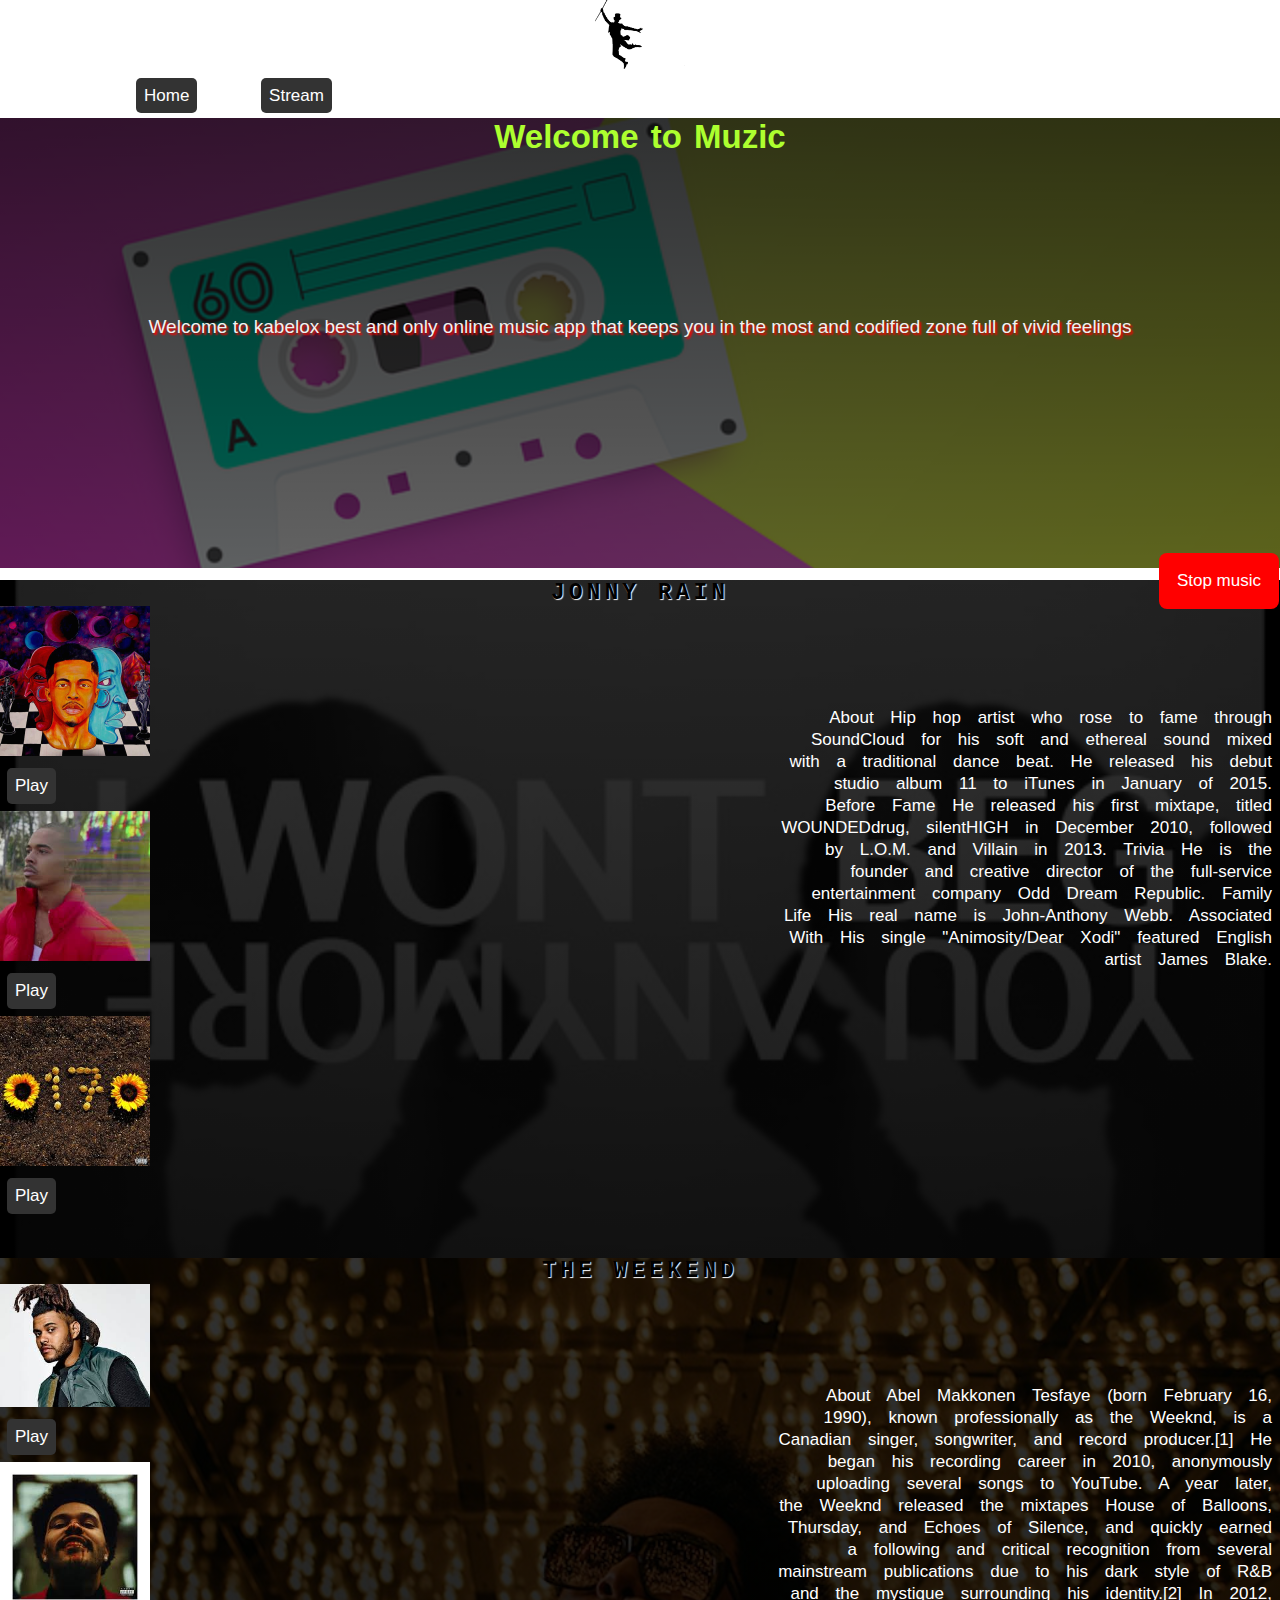
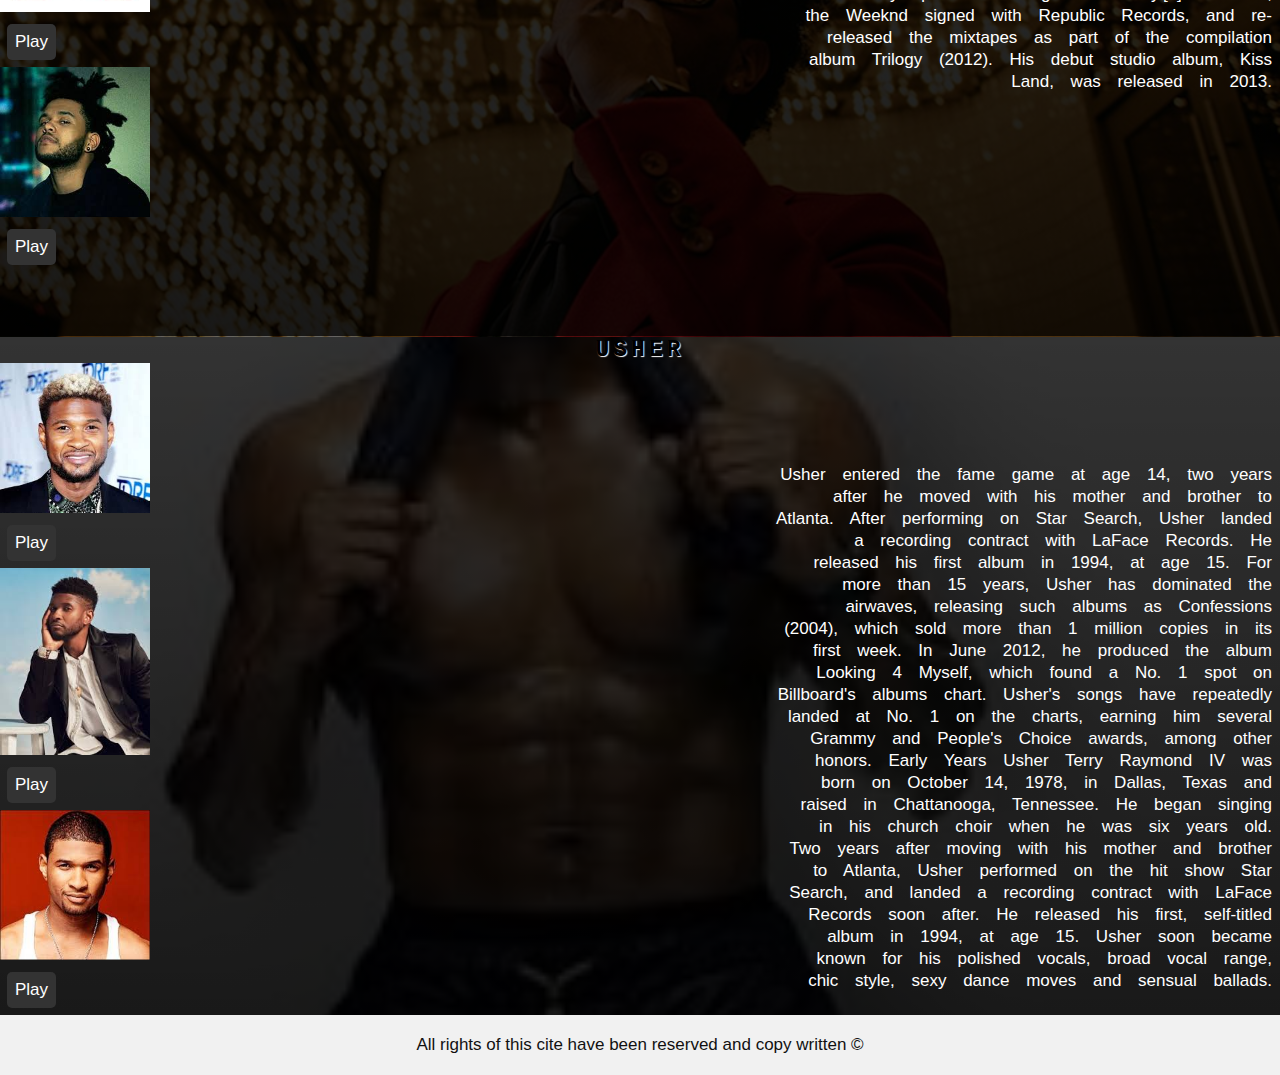
<file: index.html>
<!DOCTYPE html>
<html lang="en">

<head>
    <meta charset="UTF-8">
    <meta name="viewport" content="width=device-width, initial-scale=1.0">
    <title>Musci-app</title>
    <link type="text/css" rel="stylesheet" href="style.css">

    <script src="index.js"></script>
</head>

<body>
    <head>
        <div class="head">
            <div class="img">
                <h2><img src="images/silhouette-3311639_640.png" width="90px"></h2>
            </div>
            <ul>
                <li><a href="index.html" class="bt">Home</a></li>
                <li><a href="vid.html" target="_blank" class="bt">Stream</a></li>
            </ul>


            <!-- nav -->
        </div>


    </head>

    <!-- the showcase -->

    <div class="showcase">
        <h1>Welcome to Muzic</h1>
        <p>Welcome to kabelox best and only online music app that keeps you in the most and codified zone full of vivid
            feelings</p>

    </div>
    <div class="slice"></div>


    <div class="musics">


        <div class="jonny">
            <h3>Jonny Rain</h3>
            <div class="bio">
                <p>About
                    Hip hop artist who rose to fame through SoundCloud for his soft and ethereal sound mixed with a
                    traditional dance beat. He released his debut studio album 11 to iTunes in January of 2015.

                    Before Fame
                    He released his first mixtape, titled WOUNDEDdrug, silentHIGH in December 2010, followed by L.O.M.
                    and Villain in 2013.

                    Trivia
                    He is the founder and creative director of the full-service entertainment company Odd Dream
                    Republic.

                    Family Life
                    His real name is John-Anthony Webb.

                    Associated With
                    His single "Animosity/Dear Xodi" featured English artist James Blake.</p>
            </div>

            <img src="images/jonny.jpg" alt="jony" width="150px">
            <br> <button class="btn" onclick=" playl()">Play</button><br>


            <!-- <br> <button class="btn" onclick="stopj1()">Play</button><br> -->


            <img src="images/jonny2.jpeg" alt="jony" width="150px">
            <br><button class="btn" onclick="playl2()">Play</button> <br>




            <img src="images/jonny3.jpeg" alt="jony" width="150px">
            <br> <button class="btn" onclick="playl3()">Play</button> <br>

        </div>


        <div class="weekend">
            <h3>The weekend</h3>
            <div class="bio">
                <p>About
                    Abel Makkonen Tesfaye (born February 16, 1990), known professionally as the Weeknd, is a Canadian
                    singer, songwriter, and record producer.[1] He began his recording career in 2010, anonymously
                    uploading several songs to YouTube. A year later, the Weeknd released the mixtapes House of
                    Balloons, Thursday, and Echoes of Silence, and quickly earned a following and critical recognition
                    from several mainstream publications due to his dark style of R&B and the mystique surrounding his
                    identity.[2]

                    In 2012, the Weeknd signed with Republic Records, and re-released the mixtapes as part of the
                    compilation album Trilogy (2012). His debut studio album, Kiss Land, was released in 2013.
                </p>
            </div>
            <img src="images/week1.jpeg" alt="jony" width="150px">
            <br><button class="btn" onclick="playl4()">Play</button> <br>


            <img src="images/week2.jpeg" alt="jony" width="150px">
            <br><button class="btn" onclick="playl5()">Play</button> <br>



            <img src="images/week3.jpeg" alt="jony" width="150px">
            <br><button class="btn" onclick="playl6()">Play</button> <br>

        </div>

        <div class="usher">
            <h3>usher</h3>
            <div class="bio">
                <p>Usher entered the fame game at age 14, two years after he moved with his mother and brother to
                    Atlanta. After performing on Star Search, Usher landed a recording contract with LaFace Records. He
                    released his first album in 1994, at age 15. For more than 15 years, Usher has dominated the
                    airwaves, releasing such albums as Confessions (2004), which sold more than 1 million copies in its
                    first week. In June 2012, he produced the album Looking 4 Myself, which found a No. 1 spot on
                    Billboard's albums chart. Usher's songs have repeatedly landed at No. 1 on the charts, earning him
                    several Grammy and People's Choice awards, among other honors.

                    Early Years
                    Usher Terry Raymond IV was born on October 14, 1978, in Dallas, Texas and raised in Chattanooga,
                    Tennessee. He began singing in his church choir when he was six years old. Two years after moving
                    with his mother and brother to Atlanta, Usher performed on the hit show Star Search, and landed a
                    recording contract with LaFace Records soon after. He released his first, self-titled album in 1994,
                    at age 15. Usher soon became known for his polished vocals, broad vocal range, chic style, sexy
                    dance moves and sensual ballads.</p>
            </div>
            <img src="images/us1.jpeg" alt="jony" width="150px">
            <br><button class="btn" onclick="playl7()">Play</button> <br>


            <img src="images/us2.jpeg" alt="jony" width="150px">
            <br><button class="btn" onclick="playl8()">Play</button> <br>



            <img src="images/us3.jpeg" alt="jony" width="150px">
            <br><button class="btn" onclick="playl9()">Play</button> <br>

        </div>






    </div>

    <button id="load" onclick="load()">Stop music</button>

    <!--foot  -->

    <footer>
        <p>All rights of this cite have been reserved and copy written &copy; </p>
    </footer>







    <script src="index.js"></script>
</body>

</html>
</file>
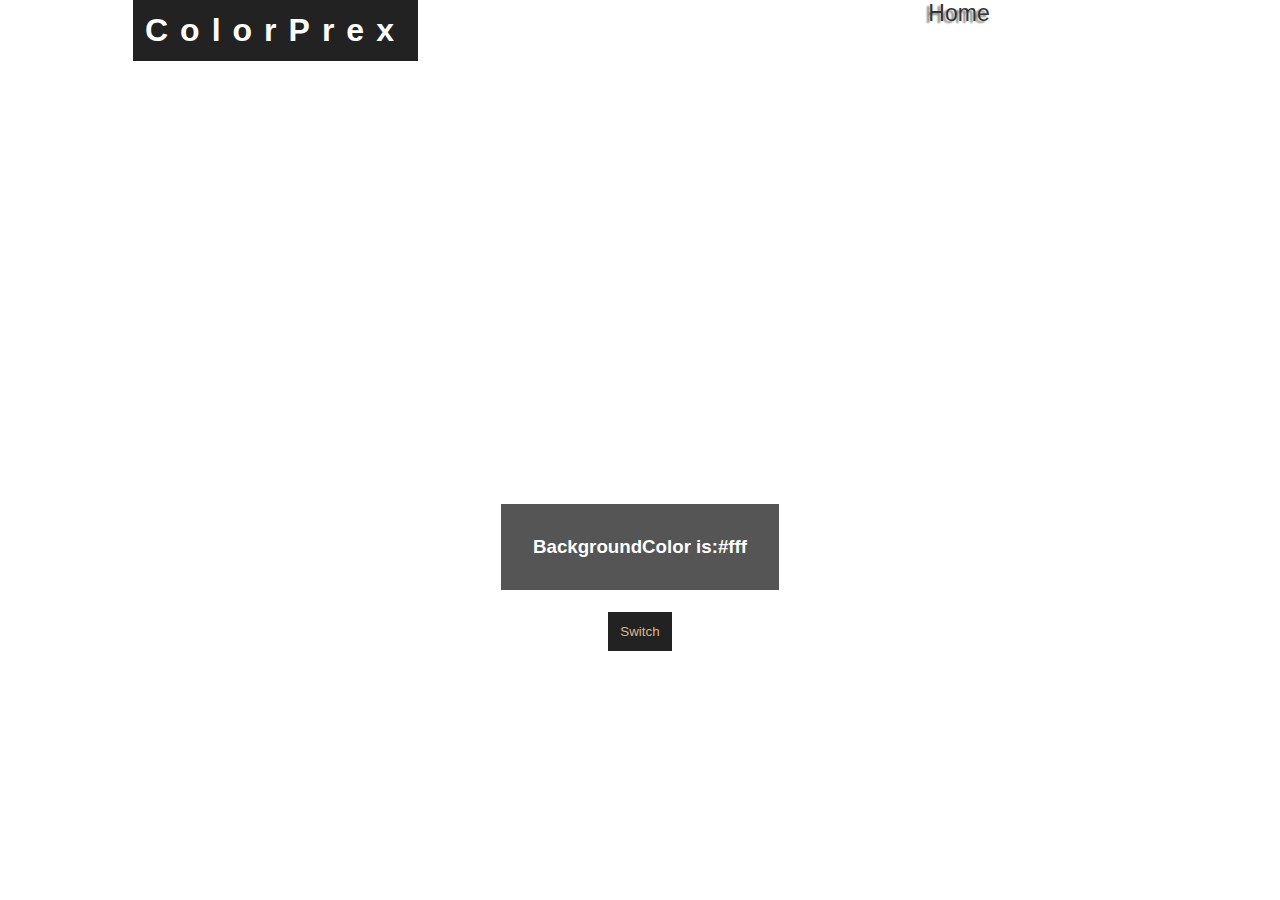
<file: indexfli.html>
<!DOCTYPE html>
<html lang="en">
<head>
    <meta charset="UTF-8">
    <meta name="viewport" content="width=device-width, initial-scale=1.0">
    <title>Flipper</title>
    <link type="text/css" rel="stylesheet" href="style1.css">
</head>
<body>
    <header>
        <nav>
            <div class="nav_head">
                <div class="head-logo">
                    <h1>colorPrex</h1>
                </div>

                <ul>
                    <li><a href="index.html">Home</a></li>
                  
                </ul>
            </div>
        </nav>
    </header>

    <main>
            <div class="showcase">
                <div class="colorPresent">
                    <h3>BackgroundColor is:<span class="colorMe">#fff</span></h3>
                </div>
                <button id= "btn">Switch</button>
            </div>
    </main>
    <script src="indexfli.js"></script>
</body>
</html>
</file>
<file: style.css>
*{
    box-sizing: border-box;
    margin: 0px;
    padding: 0px;
    font-size:17px;
    font-family: Arial, Helvetica, sans-serif;
    
}


.img{
    text-align: center;

}
ul{
    margin: 12px 23px;
    margin-left: 77px;
   
}
ul li{
    display: inline;
    margin-left: 59px;

}

li a{
    text-decoration:none;
    padding: 12px;
    color: #333;
    
}
.showcase{
    height: 50vh;
    background: linear-gradient( rgba(0,0,0,0.8),rgba(0,0,0,0.6) ),url(images/old-4525345_640.png);
    background-repeat: no-repeat;
    background-size: cover;
    background-position:center;
}
.slice{
    height: 12px;
}
.showcase p{
    margin-top: 160px;
    color: #f1f1f1;
    text-align: center;
    font-size:19px;
    text-shadow: 2px 2px 2px red;
}
.showcase h1{
    text-align: center;
    word-spacing: 3px;
    font-size: 33px;
    color: greenyellow;
    animation-name: bt;
    animation-direction: reverse;
    animation-duration: 2s;
    animation-iteration-count: 3;
    transition: 2s all;
}

footer{
    background:#f1f1f1;
    padding: 20px;

    text-align: center;
    color: #111;

}
.musics{
    display: grid;
    grid-template-rows: 1fr 1fr 1fr ;
    
}
.btn{
    border: none;
    background: #333;
    padding: 8px;
    color: #fff;
    border-radius: 5px;
    animation-name: bt;
    animation-direction: reverse;
    animation-duration: 2s;
    animation-iteration-count: 2;
    transition: 2s all;
}


@keyframes bt{
    0%{
       transform: rotateX(90deg); 
    }

    50%{
        transform: rotateY(90deg);
        color: green;
    }
    100%{
        transform: rotateZ(90deg);
        color: #111;
    }
}

.btn:hover{
    color:green;
    background: #f1f1f1;
   
}

.btn{
    margin: 7px;
}
.jonny{
    background: linear-gradient( rgba(0,0,0,0.8),rgba(0,0,0,0.9) ),url(images/wallj.jpg);
    background-repeat: no-repeat;
    background-size: cover;
    background-position:center;
 
}

.weekend{
    background: linear-gradient( rgba(0,0,0,0.8),rgba(0,0,0,0.9) ),url(images/wallw.jpg);
    background-repeat: no-repeat;
    background-size: cover;
    background-position:center;

}

.usher{
    background: linear-gradient( rgba(0,0,0,0.8),rgba(0,0,0,0.9) ),url(images/wallus.jpeg);
    background-repeat: no-repeat;
    background-size: cover;
    background-position:center;

}


h3{
    text-align: center;
    color: #fff;
    font-size:23px;
}

/* vids */

.vid{
    background: #000;
    color:#111;
    text-align: center;
    font-size: 30px;
    text-shadow: 2px 2px 2px crimson;
    padding: 29px;

}
.vids{
display: flex;
flex-wrap: wrap;
justify-content: center;
align-items: center;
background: linear-gradient( rgba(0,0,0,0.8),rgba(0,0,0,0.9) ),url(images/wallus.jpeg);
background-repeat: no-repeat;
background-size: cover;
background-position:center;
/* height: 90vw; */
}
video{
    padding: 72px;
}

.bt{
    border: none;
    background: #333;
    padding: 8px;
    color: #fff;
    border-radius: 5px;
    animation-name: b;
    animation-direction: reverse;
    animation-duration: 2s;
    transition: 2s all;
}


.bt:hover{
    color:green;
    background: #f1f1f1;
}


@keyframes b{
    0%{
       transform: rotateX(180deg); 
    }

    50%{
        transform: rotateY(180deg);
        color: green;
    }
    100%{
        transform: rotateZ(180deg);
        color: #111;
    }
}

/* last butotn */
#load{
    border: none;
    background: red;
    color: #fff;
    position: absolute;
    position: fixed;
    right: 1px;
    top: 553px;
    padding: 18px;
    border-radius: 8px;
}
#load:hover{
    background: crimson;
    color: #111;
    transition: 1s all;
}
h3{
    font-family: monospace;
    color:#000;
    text-shadow: 1px 1px 1px #fff;
    text-transform: uppercase;
    letter-spacing: 4px;
}

/* the bio text */
.bio{
    color: #fff;
    text-align: end;
    float: right;
    width: 40vw;
    margin-top: 93px;

  
}
.bio{

    padding: 8px;
    color: #fff;
    animation-name: bio;
    animation-direction: normal;
    animation-iteration-count: 1;
    animation-duration: 2s;
    transition: 2s all;
    position: relative;
    animation-fill-mode: forwards;
    transition: 3s;
    line-height: 22px;
    font-size: 18px;
    animation-iteration-count: 2;
    word-spacing: 12px;
}


@keyframes bio{
    0%{
     
       left: -2000px; 
    }

    100%{
  
     left:  0;
    }
   
}
</file>
<file: style1.css>
*{
    margin: 0px;
    padding: 0px;
    box-sizing: border-box;
    font-family: Arial, Helvetica, sans-serif;
}
/* header */
.nav_head{
    display: flex;
   
}
.nav_head h1{
    background: #222;
    display: inline-block;
  text-align: center;
  margin-left: 133px;
  color: white;
  padding: 12px;
  text-transform: capitalize;
  letter-spacing: 12px;
}
.head-logo{
flex: 2;
}
.nav_head > ul{
flex: 1;
;
}
.nav_head > ul li{
display: inline;
}
.nav_head > ul li a{
    text-decoration: none;
    margin-left:75px;
    color:#333 ;
    font-size: 23px;
    text-shadow: -3px 2px 2px gray;
}

.nav_head > ul li a:hover{
  border-bottom: 3px solid greenyellow;
  
}

/* showcase */

.showcase{
text-align: center;
margin-top: 443px;


}

.colorPresent h3{
   background: #555;
   color: #fff;
   display: inline-block;
   padding: 32px;
    
}
#btn{
    background:#222;
    color: burlywood;
   margin: 22px;
   padding: 12px;
   border: none;
}
#btn:hover{
    background:#fff;
    color: #111;
    transition: all 2s;
    border: 1px solid #000;
}
</file>
